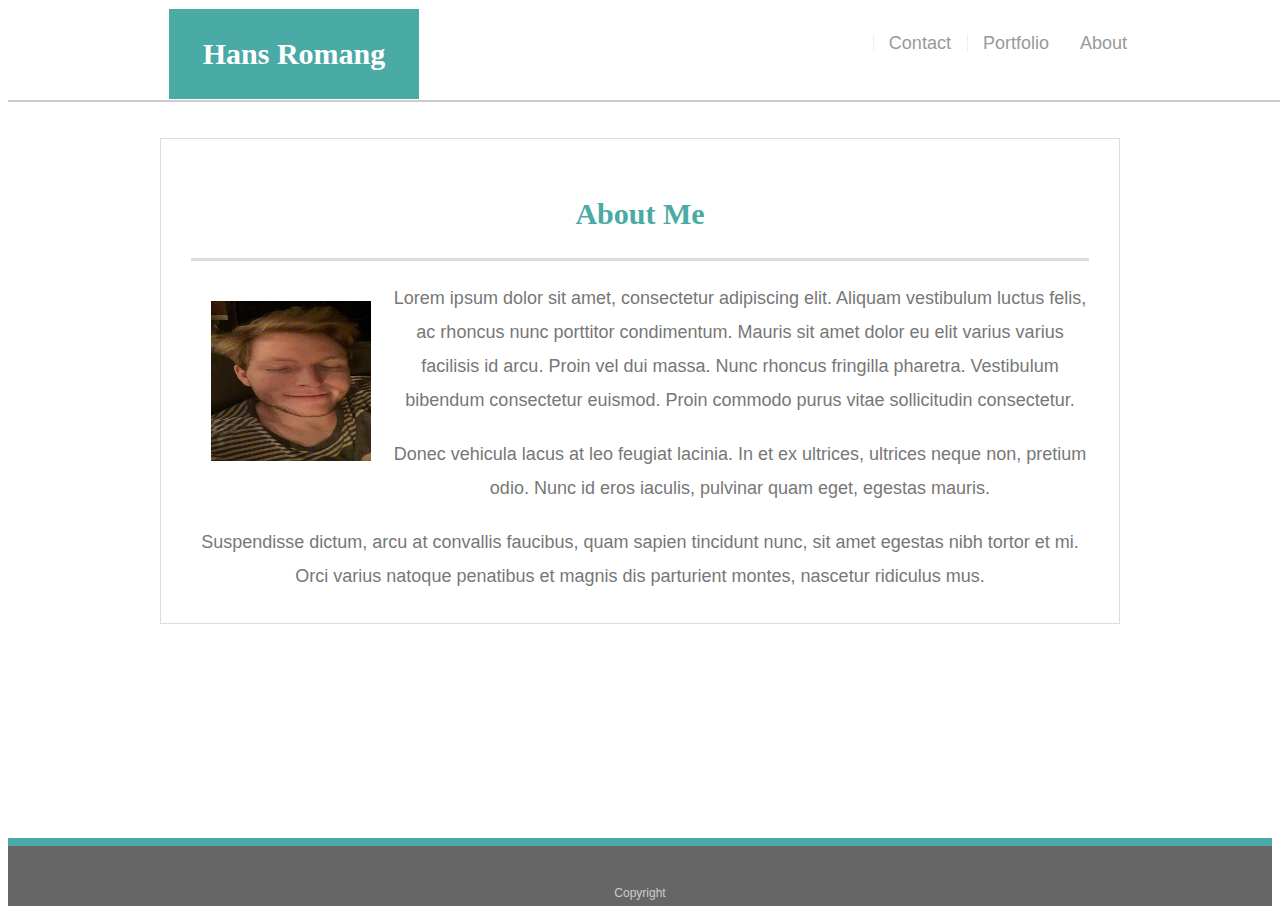
<file: index.html>
<!DOCTYPE html>
<html lang="en">
<head>
	<meta charset="UTF-8">
	<meta name="viewport" content="width=device-width, initial-scale=1.0">
	<meta http-equiv="X-UA-Compatible" content="ie=edge">
	<title>Document</title>
		<link rel="stylesheet" href="./css/basic-portfolio-css.css">
</head>
<body>
	<header id="masterheader">
		
		<div class="container">
		
				<a href="index.html" id="logo">Hans Romang</a>

		<nav>

				<a class="link1" href="./index.html">About</a>		
				<a class="link1" href="./portfolio.html">Portfolio</a>
				<a class="link1" href="./contact.html">Contact</a>

			</nav>
		
		</div>

	</header>
	<div id="main-container" class="container">
	<section class="main-section">

	<h1>
		
		About Me
	
	</h1>


	<img src="./images/hans1.jpg" class="img">

	
	<p>Lorem ipsum dolor sit amet, consectetur adipiscing elit. Aliquam vestibulum luctus felis, ac rhoncus nunc porttitor condimentum. Mauris sit amet dolor eu elit varius varius facilisis id arcu. Proin vel dui massa. Nunc rhoncus fringilla pharetra. Vestibulum bibendum consectetur euismod. Proin commodo purus vitae sollicitudin consectetur.</p>

	<p>Donec vehicula lacus at leo feugiat lacinia. In et ex ultrices, ultrices neque non, pretium odio. Nunc id eros iaculis, pulvinar quam eget, egestas mauris.</p>

	<p>Suspendisse dictum, arcu at convallis faucibus, quam sapien tincidunt nunc, sit amet egestas nibh tortor et mi. Orci varius natoque penatibus et magnis dis parturient montes, nascetur ridiculus mus.</p>

</section>
</div>

<footer>
	<div class="container">

		Copyright
	</div>
</footer>
</body>



</html>
</file>
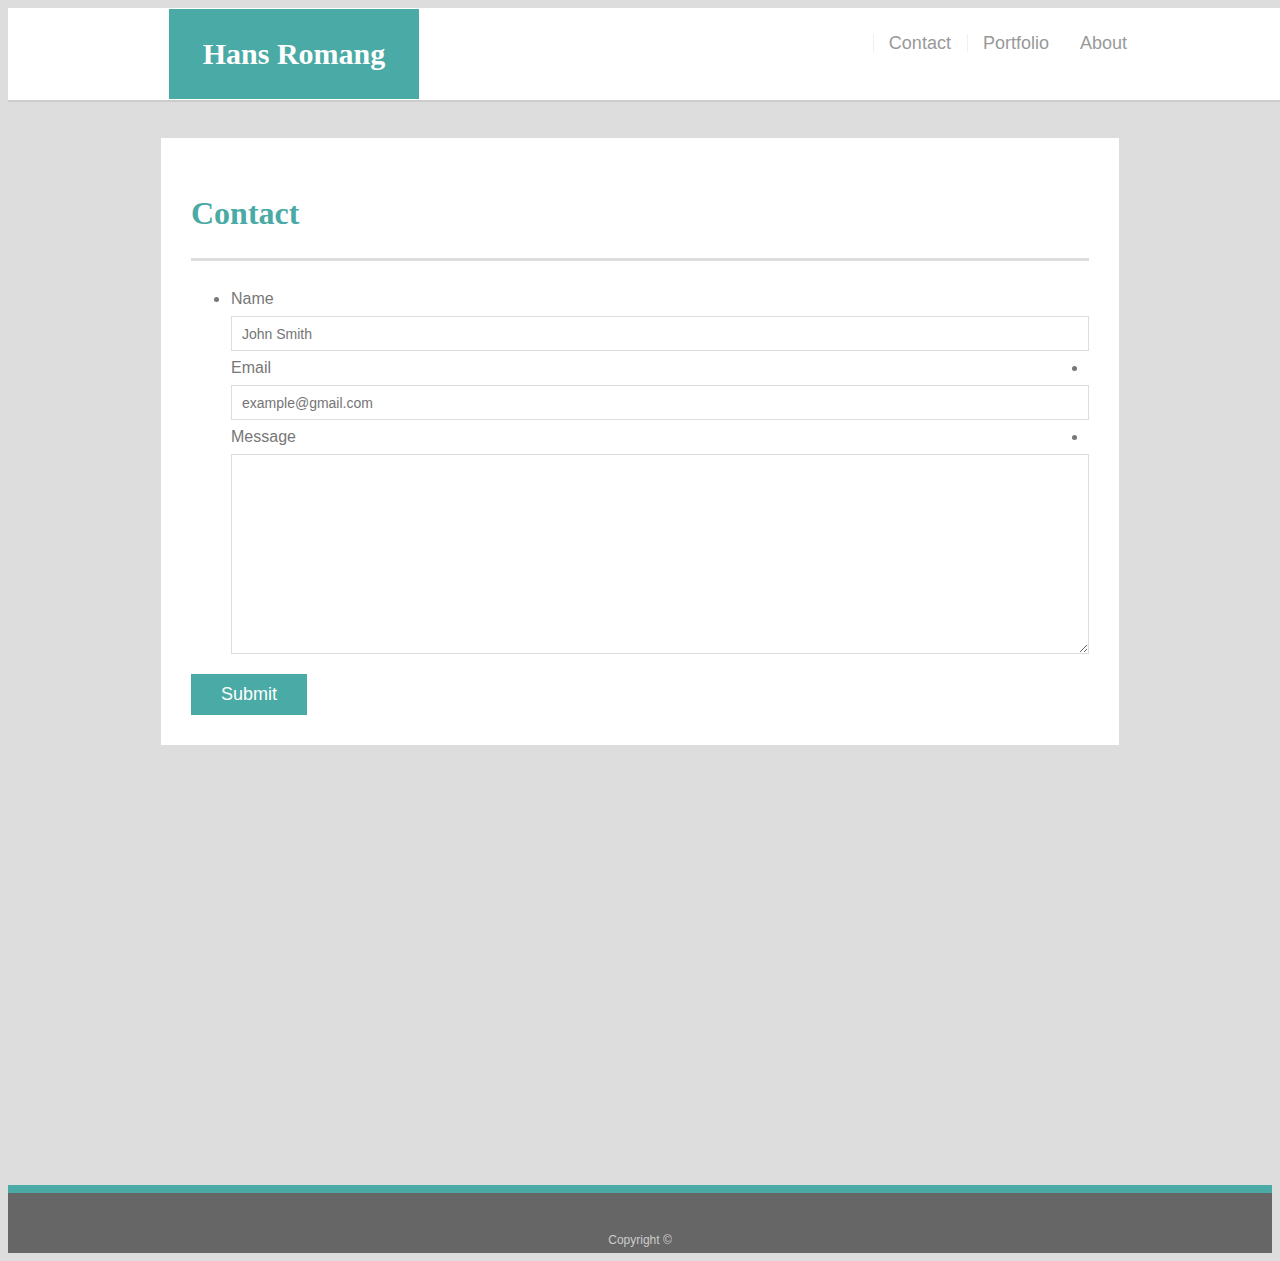
<file: contact.html>
<!DOCTYPE html>
<html lang="en">
<head>
	<meta charset="UTF-8">
	<meta name="viewport" content="width=device-width, initial-scale=1.0">
	<meta http-equiv="X-UA-Compatible" content="ie=edge">
	<title>Document</title>
	<link rel="stylesheet" href="./css/basic-portfolio-css.css">
	<link rel="stylesheet" href="./css/basic-portfolio-css2.css">
</head>

<body>

	<header id="masterheader">
		<div class="container">
				<a href="index.html" id="logo">Hans Romang</a>

	

			<nav>

				<a class="link1" href="./index.html">About</a>		
				<a class="link1" href="./portfolio.html">Portfolio</a>
				<a class="link1" href="./contact.html">Contact</a>

			</nav>
		</div>
	</header>
	<div id="main-container" class="container">
		
		<section class="main-section">
			
				<h1>Contact</h1>
	
			
				<form id="contact-form">
				
					<ul>
				
						<li>
				
							<label for="name">Name</label>
				
							<input type="text" id="name" name="name" placeholder="John Smith" required="required">
				
						</li>
				
						<li>
				
							<label for="email">Email</label>
				
							<input type="email" id="email" name="email" placeholder="example@gmail.com" required="required">
				
						</li>
				
						<li>
				
							<label for="message">Message</label>
			
							<textarea id="message" name="message" required="required"></textarea>
			
						</li>
			
					</ul>
			
					<input type="submit">
			
				</form>
	
			</section>
	
		</div>
	
		
		<footer>
		
			<div class="container">
		
				Copyright &copy; 
		
			</div>
		
		</footer>
	
	</body>
	
	</html>
</file>
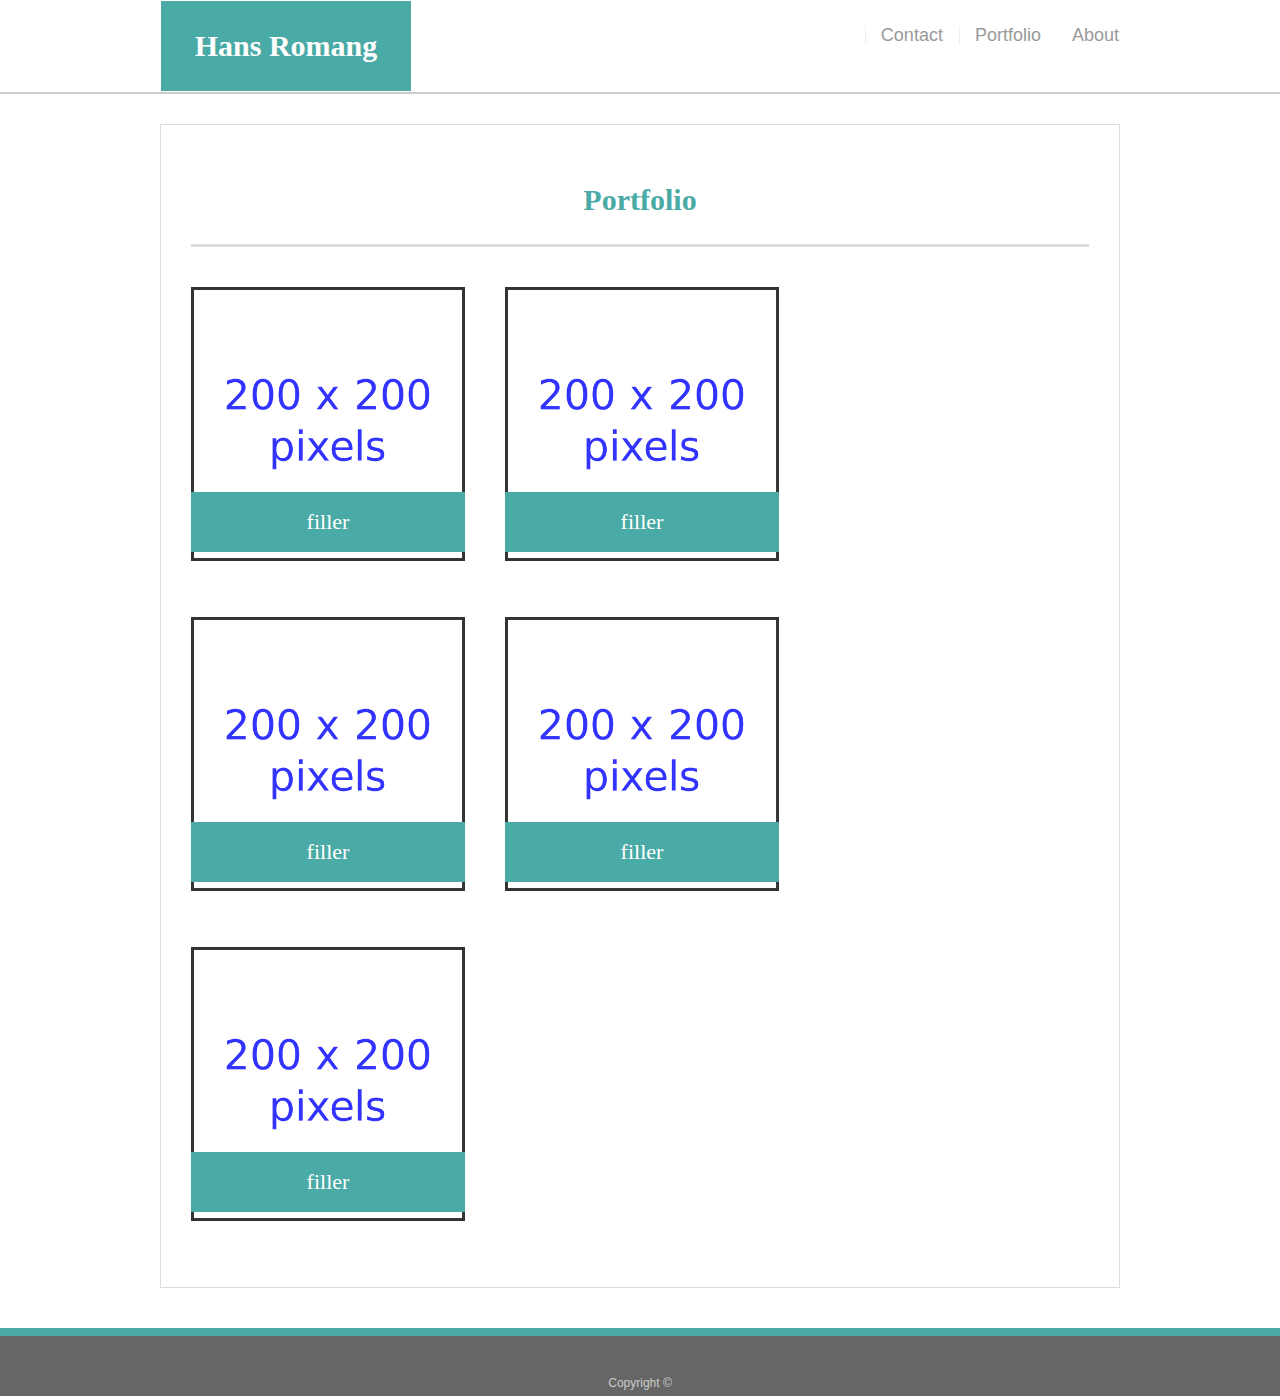
<file: portfolio.html>
<!DOCTYPE html>
<html lang="en">
<head>
	<meta charset="UTF-8">
	<meta name="viewport" content="width=device-width, initial-scale=1.0">
	<meta http-equiv="X-UA-Compatible" content="ie=edge">
	<title>Basic Portfolio</title>
		<link rel="stylesheet" href="./css/basic-portfolio-css.css">
		<link rel="stylesheet" href="./css/basic-portfolio-css3.css">
</head>
<body>

	<header id="masterheader">

		<div class="container">
		
			<a href="index.html" id="logo">Hans Romang</a>

		

				<nav>

					<a class="link1" href="./index.html">About</a>		
					<a class="link1" href="./portfolio.html">Portfolio</a>
					<a class="link1" href="./contact.html">Contact</a>

				</nav>
			</div>
	</header>


<div id="main-container" class="container">


	<section class="main-section">
			<h1>Portfolio</h1>
	
			<div class="work">
					<img src="./images/1024px-Square_200x200.jpg" class="img2">
					<h3>filler</h3>
			</div>
			
			<div class="work">
					<img src="./images/1024px-Square_200x200.jpg" class="img2">
					<h3>filler</h3>
			</div>
			
			<div class="work">
					<img src="./images/1024px-Square_200x200.jpg" class="img2">
					<h3>filler</h3>
			</div>
			
			<div class="work">
					<img src="./images/1024px-Square_200x200.jpg" class="img2">
					<h3>filler</h3>
			</div>

			<div class="work">
					<img src="./images/1024px-Square_200x200.jpg" class="img2">
					<h3>filler</h3>
			</div>
					
					
		</div>

	</section>

  <footer>
    <div class="container">
      Copyright &copy; 
    </div>
  </footer>

</body>



</html>
</file>
<file: css/basic-portfolio-css.css>
body {

  font-family: Arial, "Helvetica Neue", Helvetica, sans-serif;
  font-size: 18px;
  line-height: 34px;
  color: #777;
}

* {
	box-sizing: border-box;
 
 }

.container {
  width: 100%;
  max-width: 960px;
  margin: 0 auto;
  clear: both;
}



.header2 {
	float: right;
	margin: 0px auto;
	padding-top: 20px;
	padding-right: 50px;
	margin: 10px;
} 

a {
	margin: auto 0px;
	margin: 1px;
	float: right;
	
}

h1,
h2,
h3,
p {
  margin-bottom: 20px;
}

p:last-child {
  margin-bottom: 0;
}

h1,
h2,
h3 {
  font-family: Georgia, Times, "Times New Roman", serif;
  font-weight: 700;
  color: #4aaaa5;
}

h1 {
  padding-bottom: 20px;
  font-size: 30px;
  line-height: 49px;
  border-bottom: 3px solid #ddd;
}

h2,
h3 {
  font-size: 22px;
}


.img {
	float: left;
	height: 200px;
	width: 200px;
	margin: 0;
	padding: 20px;
	
}

/* header */

#masterheader {
  position: fixed;
  z-index: 99;
  width: 100%;
  margin: 0 0 30px;
  overflow: auto;
  color: #fff;
  background: #fff;
  border-bottom: 2px solid #ccc;
}

#logo {
  float: left;
  width: 250px;
  height: 90px;
  font-family: Georgia, Times, "Times New Roman", serif;
  font-size: 30px;
  font-weight: 700;
  line-height: 90px;
  color: #fff;
  text-align: center;
  text-decoration: none;
  background: #4aaaa5;
}

nav {
  float: right;
  margin-top: 25px;
}

nav a {
  display: inline-block;
  padding-left: 15px;
  margin-left: 15px;
  line-height: 18px;
  color: #999;
  text-decoration: none;
  border-left: 1px solid #efefef;
}

nav a:first-child {
  border-left: 0 none;
}

footer {
  padding: 30px 0;
  clear: both;
  font-size: 12px;
  color: #fff;
  color: #ccc;
  text-align: center;
  background: #666;
  border-top: 8px solid #4aaaa5;
  height: 50px;
}

h2, h3 {
  padding-bottom: 20px;
  margin-bottom: 15px;
  line-height: 22px;
  border-bottom: 2px solid #eee;
}

#main-container {
  padding-top: 130px;
	min-height: calc(100vh - 70px);
text-align: center;
}

.main-section {
  float: left;
  width: 100%;
  max-width: 960px;
  padding: 30px;
  margin: 0 0 40px;
  background: #fff;
  border: 1px solid #ddd;
}


.work {
  position: relative;
  float: left;
  width: 274px;
  margin: 20px 0 25px;
  overflow: auto;
}

.work:nth-child(even) {
  margin-right: 40px;
}

.img2 {
	width: 200px;
	height: 200px;
}

.work img {
  width: 100%;
  border: 0 none;
  opacity: 0.8;
}

.work h3 {
  position: absolute;
  bottom: 20px;
  width: 100%;
  padding: 15px;
  margin-bottom: 0;
  font-weight: 300;
  line-height: 30px;
  color: #fff;
  text-align: center;
  background: #4aaaa5;
  border-bottom: 0;
}

.auth-image {
  float: left;
  width: 200px;
  height: auto;
  margin-top: 10px;
  margin-right: 25px;
}

#contact-form ul {
  margin-bottom: 20px;
}

#contact-form li {
  margin-bottom: 10px;
}

label,
input[type=text],
input[type=email],
textarea {
  display: block;
  width: 100%;
}

input[type=text],
input[type=email],
textarea {
  height: 35px;
  padding: 0 10px;
  font-size: 14px;
  border: 1px solid #ddd;
}

textarea {
  height: 200px;
}

input[type=submit] {
  padding: 10px 30px;
  font-size: 18px;
  color: #fff;
  cursor: pointer;
  background: #4aaaa5;
  border: 0 none;
}

.img2 {
	height: 100%;
	width: 100%;
}




@media screen and (max-width: 980px) {

#masterheader 
{position: static;}


#main-container
 {padding-top: 0px;
}

nav {
	margin-right: 5%;
	margin-top: 4%;
}

p {
	text-align: left;
}
.main-section {
	margin-bottom: 50%;
	width: 70%;
	height: 70%;
}


}

@media screen and (max-width: 768px) {
	

	body{
		margin: auto;
		background-color: #ddd;
	}

	nav {
		width: auto;
		margin: auto;
		padding: 3%;
		border: 0px;
		text-align: center;
		margin-top: 6px;
		
	
	}

	a {
		float: none;
	}

	h1 {
		text-align: left;
		font-size: 1.5rem;
		margin: auto;
	}

	#logo {
		margin: auto;
		float: left;
		overflow: auto;
		clear: both;
		margin-left: 3%;
	}

	.img {
		height: 300px;
		padding-left: auto;
		padding-right: auto;
		width: auto;
	}

	.main-section {

		border-left-width: 20px;
		border-right-width: 20px;
		border-bottom-width: 400px;
	}

	p {
		text-align: left;
		font-size: 1rem;
	}

	footer {
		height: auto;
		padding-top: 5%;
		padding-bottom: 5%;
		font-size: 0.75rem;
	}
}








@media screen and (max-width: 640px)
 {
	
	body{
		margin: auto;
		background-color: grey;
	}

	nav {
		width: 100%;
		margin: auto;
		float: left;
		padding-top: 3%;
		padding-bottom: 3%;
		border: 0px;
		text-align: center;
	}

	nav a:first-child {
    border-left: 0 none;
}

	p {
		font-size: 1rem;
		text-align: left;
	}

	h1{
		text-align:	left;
		font-size: 1.5rem;
		margin: auto;
	}



	a {
	clear: both;
	float: none;
	font-size: 1em;	
	margin: auto;


	}

	#logo {
		width: 100%;
		margin: auto;
		float: left;
	}
	
	.img {
		width: 100%;
		height: auto;
		padding-left: 0px;
		padding-right: 0px;
	}

	.link1 {
		margin: auto;
		padding-left: 2%;
		padding-right: 2%;
		font-size: 1rem;
		margin-left: auto;
		margin-right: auto;

	}

	footer {
		padding: 1%;
		font-size: 0.5rem;
		height: 100%;
	}

	header {
		position: static;
	}

	#main-container {
		padding: auto;
	
	}

	.main-section {
		border-left-width: 20px;
		border-right-width: 20px;
		border-bottom-width: 150px;
		margin-bottom: 0px;
		margin: auto;
		border-top-width: 50px;
	}
	
}
</file>
<file: css/basic-portfolio-css2.css>
@media screen  and (max-width: 980px)
{
	#main-container, .container {
		padding-top: 0px;
	}

	


}




.main-section {

		border-top-width: 20px;
		border-bottom-width: 400px; }

	body {

		background-color: #ddd;
		
	}

	input {
		float: left;
	}

	h1, label{
		text-align: left;
		
	}

	h1 {
		font-size: 2rem;
	}

	label {
		font-size: 1rem;
	}
	#masterheader {
		margin-bottom: 20px;

	}

	#main-container {
		padding-top: 110px;
	}



@media screen  and (max-width: 640px)
{
	#main-container {

		padding-top: 0px;
		text-align: left;
		
	}

	.header2 {
		
		float: left;

	}

	nav {

		background-color: #fff;

	}

	.main-section {

	border-top-width: 20px;
	border-bottom-width: 400px;

	}

ul {

	padding-left: 0px;

	}

footer {

		height: 40%;
	
	}

.container {
	height: 60px;
	padding-top: 10px;
}


}
</file>
<file: css/basic-portfolio-css3.css>
#main-container {
	padding-top: 0px;

}


.container {
	height: 100%;
}

body {
	margin: 0px;
}

#masterheader {
	position: static;
}

@media screen and (max-width: 640px)
{
	#masterheader {
		position: static;
		margin: 0 auto;
	}

	.main-section {
		border-top-width: 20px;
	}

	#main-container {
		padding-top: 0px;
	}

	.link1 {
    margin: auto;
    padding-right: 20px;
		font-size: 1rem;
		padding-left: 20px;
	}

	.work {
		margin: 0 auto;
		width: 100%;
		padding-bottom: 20px;
		padding-top: 20px;
	}

	
	.work h3  {
		margin-bottom: 30px;
	}

}

@media screen and (max-width: 768px)

{
	.main-section{
		border-bottom-width: 100px;
	}

	#masterheader {
		margin-bottom: 40px;
	}

	footer {
		padding-top: 20px;
		padding-bottom: 20px;
	}

	h1 {
		font-size: 2rem;
	}


}
</file>
